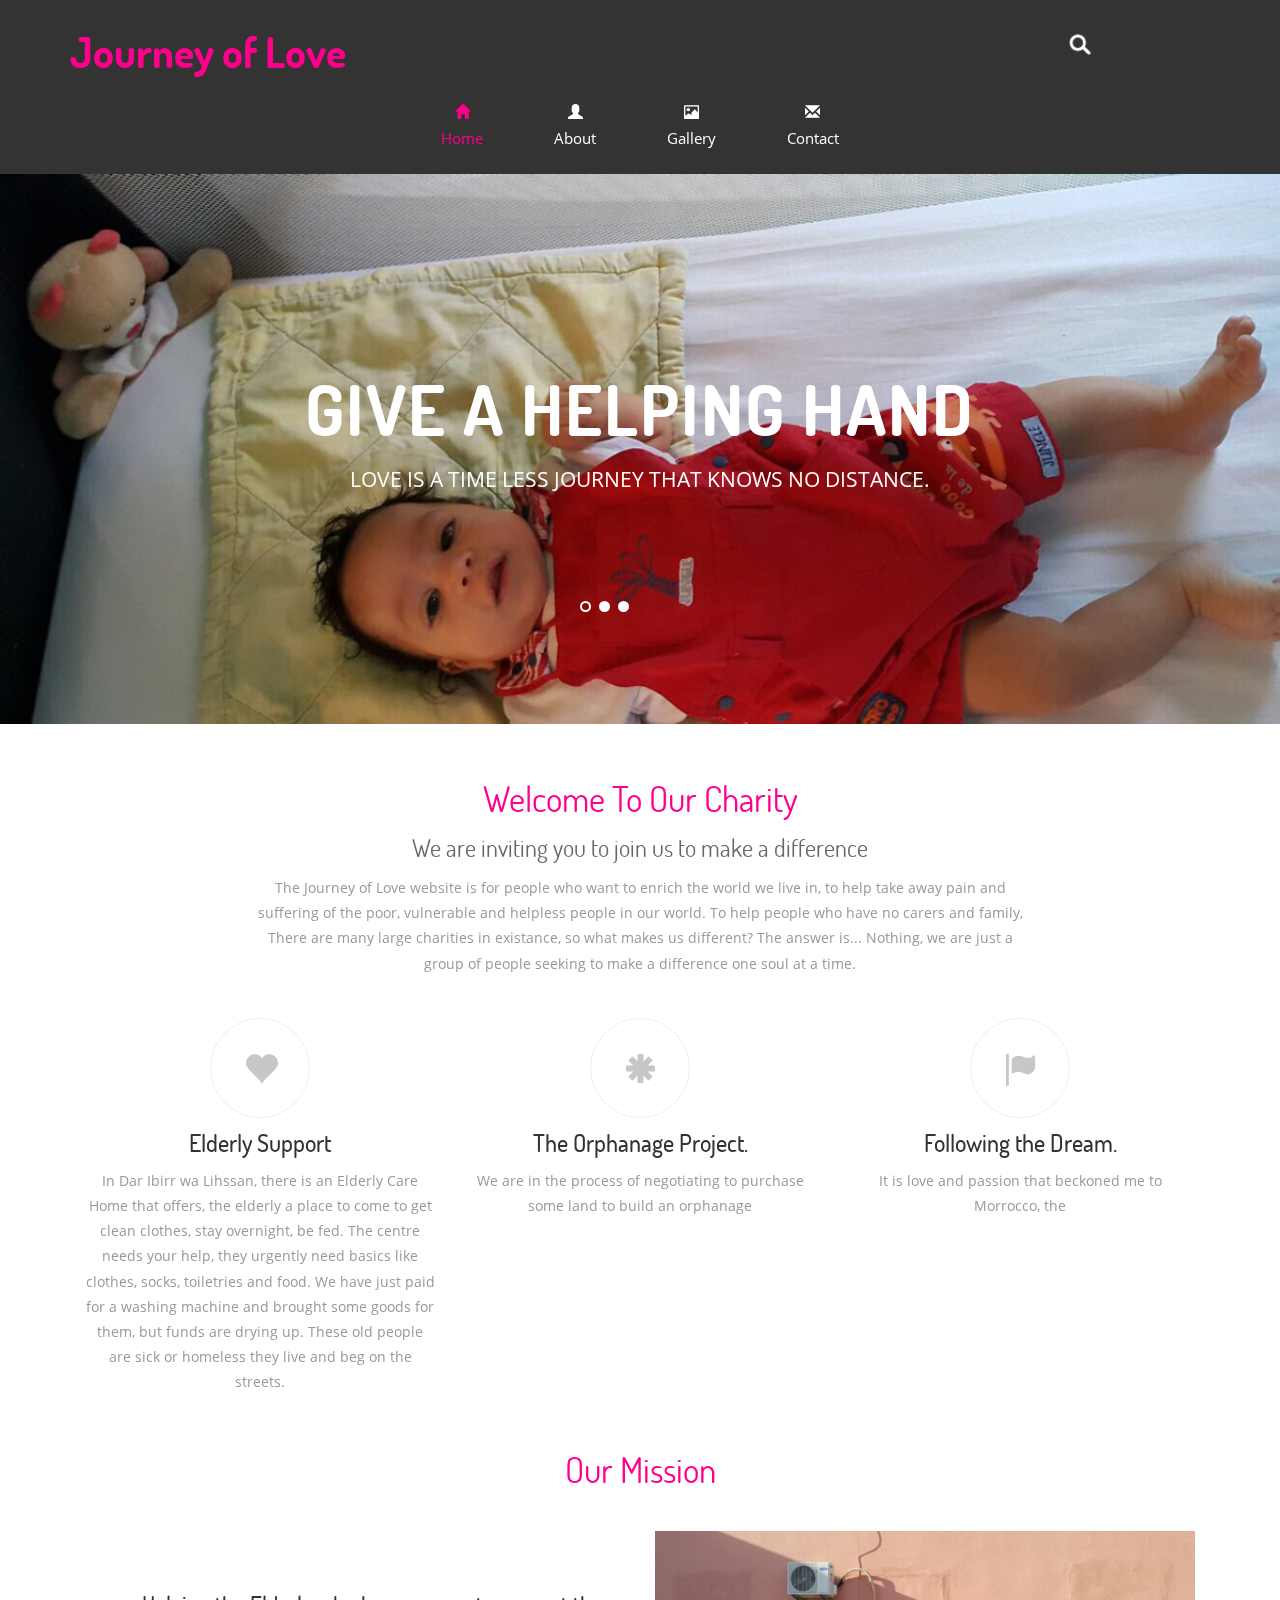
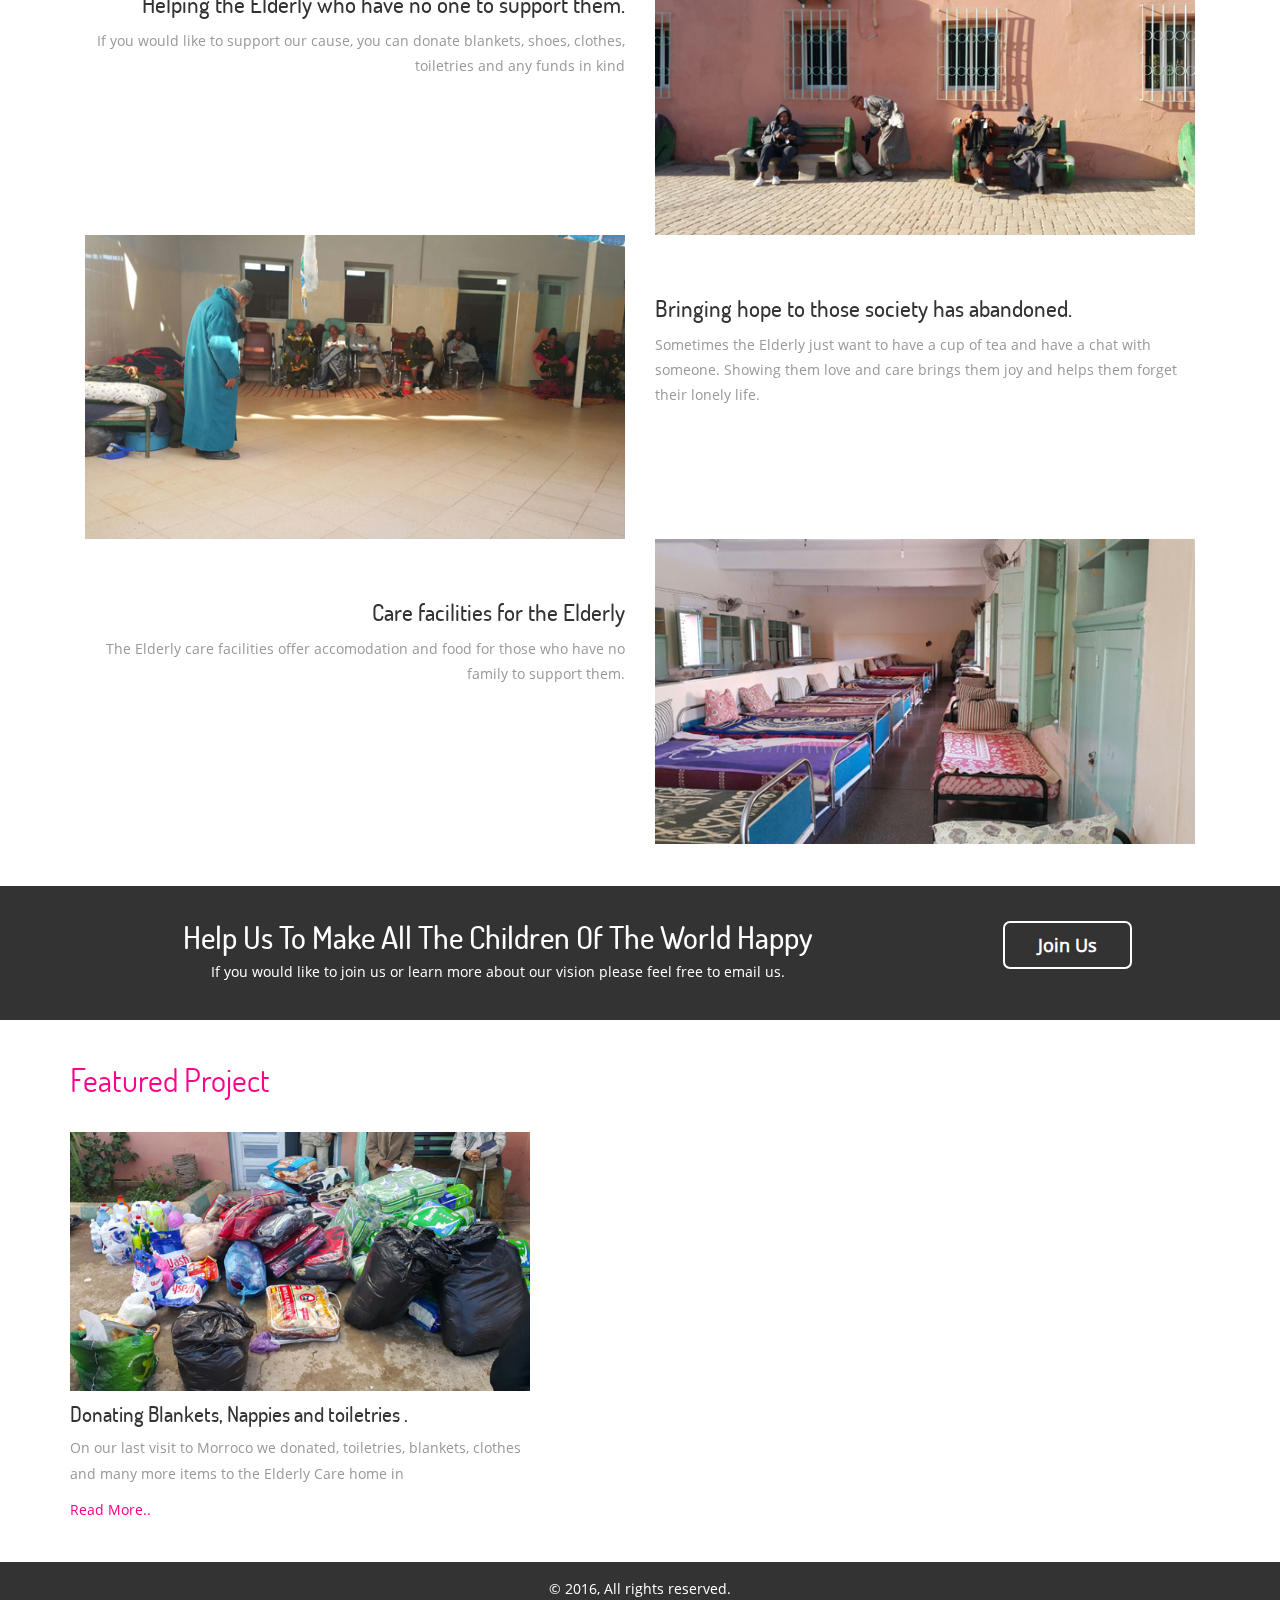
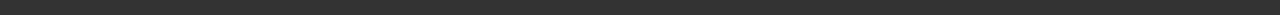
<file: index.html>
<!--
Author: W3layouts
Author URL: http://w3layouts.com
License: Creative Commons Attribution 3.0 Unported
License URL: http://creativecommons.org/licenses/by/3.0/
-->
<!DOCTYPE html>
<html>
<head>
<title>Charity a charity Category Flat Bootstrap Responsive Web Template | Home :: w3layouts</title>
<link href="css/bootstrap.css" rel='stylesheet' type='text/css' />
<!-- jQuery (Bootstrap's JavaScript plugins) -->
<script src="js/jquery.min.js"></script>
<!-- Custom Theme files -->
<link href="css/style.css" rel="stylesheet" type="text/css" media="all" />
<!-- Custom Theme files -->
<meta name="viewport" content="width=device-width, initial-scale=1">
<meta http-equiv="Content-Type" content="text/html; charset=utf-8" />
<meta name="keywords" content="Charity Responsive web template, Bootstrap Web Templates, Flat Web Templates, Android Compatible web template, 
Smartphone Compatible web template, free webdesigns for Nokia, Samsung, LG, SonyErricsson, Motorola web design" />
<script type="application/x-javascript"> addEventListener("load", function() { setTimeout(hideURLbar, 0); }, false); function hideURLbar(){ window.scrollTo(0,1); } </script>
</head>
<body>
<!---->
<div class="header">
	 <div class="container">
		 <div class="header-top">
			 <div class="logo">
				 <a href="index.html"><h1>Journey of Love </h1></a>
			 </div>
			 <div class="hdr-address">
				 <div class="address1">
					<!-- <h5>Morrocco Marakech</h5>
					 <p>Marakech</p>-->
				 </div>
				<!-- <div class="call">
					 <h5>+44000000000</h5>
					 <p>Call me</p>
				 </div>-->
				 <div class="clearfix"></div>
			 </div>
			 <div class="search">
				 <div class="search-box">
					 <div id="sb-search" class="sb-search">
						  <form>
							<input class="sb-search-input" placeholder="search term..." type="search" name="search" id="search">
							<input class="sb-search-submit" type="submit" value="">
							<span class="sb-icon-search"> </span>
						 </form>
					 </div>
				 </div>
			 </div>
			 <div class="clearfix"> </div>
			 <!-- search-scripts -->
			<script src="js/classie.js"></script>
			<script src="js/uisearch.js"></script>
				<script>
					new UISearch( document.getElementById( 'sb-search' ) );
				</script>
			<!-- //search-scripts -->
		 </div>
		 <div class="top-menu">
			 <span class="menu">MENU</span>
			 <ul>
			 <li class="active"><a href="index.html"><span class="glyphicon glyphicon-home" aria-hidden="true"></span>Home</a></li>
			 <li><a href="about.html"><span class="glyphicon glyphicon-user" aria-hidden="true"></span>About</a></li>
			<!-- <li><a href="shortcodes.html"><span class="glyphicon glyphicon-calendar" aria-hidden="true"></span>Shortcodes</a></li>-->
			 <li><a href="gallery.html"><span class="glyphicon glyphicon-picture" aria-hidden="true"></span>Gallery</a></li>
			 <li><a href="contact.html"><span class="glyphicon glyphicon-envelope" aria-hidden="true"></span>Contact</a></li>
			 </ul>
		 </div>
		 <!-- script-for-menu -->
		 <script>					
					$("span.menu").click(function(){
						$(".top-menu ul").slideToggle("slow" , function(){
						});
					});
		 </script>
		 <!-- script-for-menu -->	
		 <div class="clearfix"></div>
	 </div>
</div>
<!---->
<div class="banner">
	 <div class="container">			
			<script src="js/responsiveslides.min.js"></script>
			  <script>
					$(function () {
					  $("#slider").responsiveSlides({
						auto: true,
						nav: false,
						speed: 500,
						namespace: "callbacks",
						pager: true,
					  });
					});
			 </script>
			 <div class="slider">
				 <div class="callbacks_container">
				     <ul class="rslides" id="slider">
						 <li>	          
							  <h2>Give a Helping Hand</h2>
							 <h3>Love is a time less Journey that knows no distance.</h3>
						 </li>
						 <li>	          
							 <h2>Help a Child Without Family</h2>
							 <h3>Showing a child love impacts them forever</h3>
						 </li>
						 <li>	          
							 <h2>Don't Leave Orphans Alone</h2>		
							 <h3>Everyone needs to be loved especially children</h3>
						 </li>
					  </ul>
				 </div>
			 </div>
			  <!----->		  

	 </div>
</div>
<!---->
<div class="welcome">
	 <div class="container">
		 <div class="welcome-top">
			 <h3>Welcome To Our Charity</h3>
			 <h4>We are inviting you to join us to make a difference</h4>
			 <p>The Journey of Love website is for people who want to enrich the world we live in, to help take away pain and suffering of the poor, vulnerable and helpless people in our world. To help people who have no carers and family,  There are many large charities in existance, so what makes us different? The answer is... Nothing, we are just a group of people seeking to make a difference one soul at a time.</p>
		 </div>
		  <div class="charitys">
			  <div class="col-md-4 chrt_grid" style="visibility: visible; -webkit-animation-delay: 0.4s;">
				   <div class="chrty">
						<figure class="icon">
							 <span class="glyphicon-icon glyphicon-heart" aria-hidden="true"></span>
						</figure>
						<h3>Elderly Support</h3>
						<p> In Dar Ibirr wa Lihssan, there is an Elderly Care Home that offers, the elderly a place to come to get clean clothes, stay overnight, be fed. The centre needs your help, they urgently need basics like clothes, socks, toiletries and food. We have just paid for a washing machine and brought some goods for them, but funds are drying up. These old people are sick or homeless they live and beg on the streets. </p>
				  </div>
			  </div>
			  <div class="col-md-4 chrt_grid" style="visibility: visible; -webkit-animation-delay: 0.4s;">
				   <div class="chrty">
						<figure class="icon">
							<span class="glyphicon-icon glyphicon-asterisk" aria-hidden="true"></span>
						</figure>						
						<h3>The Orphanage Project. </h3>
						<p>We are in the process of negotiating to purchase some land to build an orphanage</p>
				  </div>
			  </div>
			  <div class="col-md-4 chrt_grid" style="visibility: visible; -webkit-animation-delay: 0.4s;">
				   <div class="chrty">
						 <figure class="icon">
							<span class="glyphicon-icon glyphicon-flag" aria-hidden="true"></span>
						</figure>						
						<h3>Following the Dream.</h3>
						<p>It is love and passion that beckoned me to Morrocco, the </p>
				  </div>
			  </div>
			  <div class="clearfix"></div>
		 </div>		 
	 </div>
</div>
<!---->
<div class="mission">
	 <div class="container">
		 <h3>Our Mission</h3>
		 <div class="mission-sec">
			 <div class="blog-grids">
				 <div class="col-md-6 blog1 text_grid">
					 <h4><a href="about.html">Helping the Elderly who have no one to support them.</a></h4>
					 <p>If you would like to support our cause, you can donate blankets, shoes, clothes, toiletries and any funds in kind </p>
				 </div>
				 <div class="col-md-6 blog-pic">
					  <img src="images/m2.jpg" class="img-responsive" alt="">
				 </div>
				 <div class="clearfix"></div>
			 </div>	
			 <div class="blog-grids">
				 <div class="col-md-6 blog-pic">
					  <img src="images/m1.jpg" class="img-responsive" alt="">
				 </div>
				 <div class="col-md-6 blog1">
					 <h4><a href="about.html">Bringing hope to those society has abandoned.</a></h4>
					 <p>Sometimes the Elderly just want to have a cup of tea and have a chat with someone. Showing them love and care brings them joy and helps them forget their lonely life.</p>
				 </div>			 
				 <div class="clearfix"></div>
			 </div>
			 <div class="blog-grids">
				 <div class="col-md-6 blog1 text_grid">
					 <h4><a href="about.html">Care facilities for the Elderly</a></h4>
					 <p>The Elderly care facilities offer accomodation and food for those who have no family to support them.</p>
				 </div>
				 <div class="col-md-6 blog-pic">
					  <img src="images/m3.jpg" class="img-responsive" alt="">
				 </div>
				 <div class="clearfix"></div>
			 </div>
		 </div>
	 </div>
</div>
<!---->
<div class="join">
	 <div class="container">
		<div class="col-md-9 join-info">
		      <h3>Help Us To Make All The Children Of The World Happy</h3>
			  <p>If you would like to join us or learn more about our vision please feel free to email us.</p>
		 </div>
		 <div class="col-md-3 join-link">
				<a href="#">Join Us</a>
		 </div>
		  <div class="clearfix"></div>
	 </div>
</div>
<!---->
<div class="bottom-grids">
	 <div class="container">
		 <div class="col-md-5 bottom-left-grid">
			 <h3>Featured Project</h3>
			 <div class="project">				 
				 <img src="images/pic.jpg" class="img-responsive" alt=""/>
				 <h4>Donating Blankets, Nappies and toiletries .</h4>
				 <p>On our last visit to Morroco we donated, toiletries, blankets, clothes and many more items to the Elderly Care  home in  </p>
				 <a href="about.html">Read More..</a>
			 </div>
			<!-- <div class="links">
				 <h3>Popular Links</h3>
				 <ul>
					 <li><a href="#"><span class="glyphicon2 glyphicon-menu-right" aria-hidden="true"></span>New Projects</a></li>
					 <li><a href="#"><span class="glyphicon2 glyphicon-menu-right" aria-hidden="true"></span>Publications</a></li>
					 <li><a href="#"><span class="glyphicon2 glyphicon-menu-right" aria-hidden="true"></span>International Charity Events</a></li>
					 <li><a href="#"><span class="glyphicon2 glyphicon-menu-right" aria-hidden="true"></span>Our Partners</a></li>
					 <li><a href="#"><span class="glyphicon2 glyphicon-menu-right" aria-hidden="true"></span>Founders</a></li>
				 </ul>
			 </div>
		</div>
		 <div class="col-md-7 bottom-right-grid">
			  <h3>News</h3>
			  <div class="event-grids">
					<div class="col-md-5 event-pic">
						 <img src="images/e1.jpg" class="img-responsive" alt=""/> 
					</div>
					<div class="col-md-7 event-pic-info">
						 <h4><a href="about.html">Donec cursus felis a enim egestas</a></h4>
						 <span>19th June | 10:00 - 12:00</span>
						 <p>Etiam ex lorem cursus vitae placerat suscipit dapibus tortor sed nec augue vitae placerat suscipit dapibus tortor sed nec augue enim.</p>
					</div>
					<div class="clearfix"></div>
			  </div>
			  <div class="event-grids">
					<div class="col-md-5 event-pic">
						 <img src="images/e2.jpg" class="img-responsive" alt=""/> 
					</div>
					<div class="col-md-7 event-pic-info">
						 <h4><a href="about.html">Donec cursus felis a enim egestas</a></h4>
						 <span>19th June | 10:00 - 12:00</span>
						 <p>Etiam ex lorem cursus vitae placerat suscipit dapibus tortor sed nec augue vitae placerat suscipit dapibus tortor sed nec augue enim.</p>
					</div>
					<div class="clearfix"></div>
			  </div>
			  <div class="news-ltr">
				 <h4>Newsletter</h4>
				 <p>Aenean sagittis est eget elit pulvinar cursus. Lorem ipsum dolor sit amet, consectetur adipiscing elit. Phasellus non purus at risus consequat finibus.</p>
				 <form>					 
					  <input type="text" class="text" value="Enter Email" onfocus="this.value = '';" onblur="if (this.value == '') {this.value = 'Enter Email';}">
					 <input type="submit" value="Subscribe">
					 <div class="clearfix"></div>
			  	 </form>
			 </div>
			  <div class="social">
				 <div class="social-grid">
					 <h4>Find Us On Social Network:</h4>
					 <p>Vestibulum metus bibendum tempus.</p>
				 </div>
				 <div class="icons">
					 <a href="#"><i class="facebook"></i></a>
					<a href="#"><i class="twitter"></i></a>
					<!--<a href="#"><i class="dribble"></i></a>-->
					<!--<a href="#"><i class="google"></i></a>-->
					<!--<a href="#"><i class="youtube"></i></a>	-->

				 </div>
				 <div class="clearfix"></div>
			  </div>
		 </div>
		 <div class="clearfix"></div>
	 </div>
</div>
<!---->
<div class="copywrite">
	<div class="container">
		<p> © 2016, All rights reserved.</p>
	</div>
</div>
<!---->
</body>
</html>
</file>
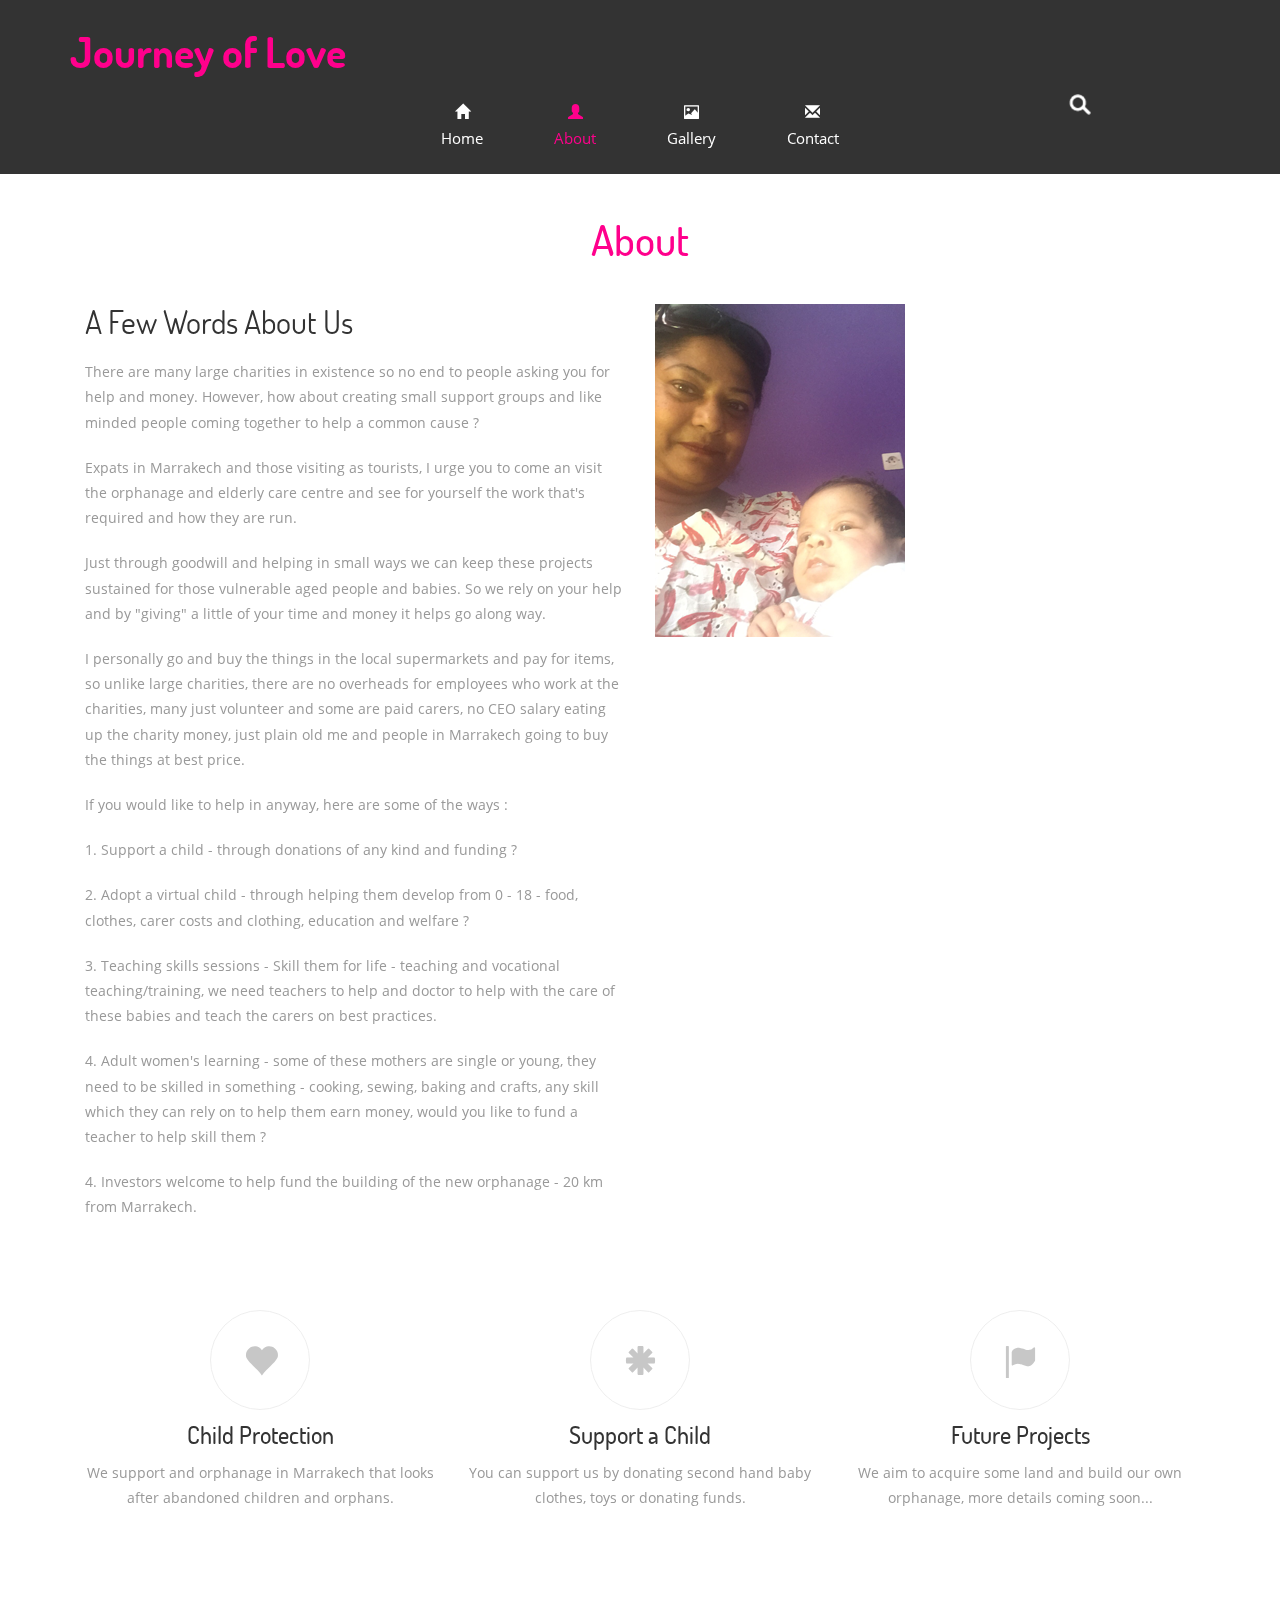
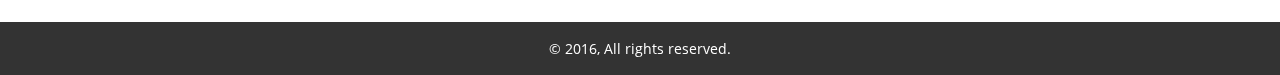
<file: about.html>
<!--
Author: W3layouts
Author URL: http://w3layouts.com
License: Creative Commons Attribution 3.0 Unported
License URL: http://creativecommons.org/licenses/by/3.0/
-->
<!DOCTYPE html>
<html>
<head>
<title>Charity a charity Category Flat Bootstrap Responsive Web Template | About :: w3layouts</title>
<link href="css/bootstrap.css" rel='stylesheet' type='text/css' />
<!-- jQuery (Bootstrap's JavaScript plugins) -->
<script src="js/jquery.min.js"></script>
<!-- Custom Theme files -->
<link href="css/style.css" rel="stylesheet" type="text/css" media="all" />
<!-- Custom Theme files -->
<meta name="viewport" content="width=device-width, initial-scale=1">
<meta http-equiv="Content-Type" content="text/html; charset=utf-8" />
<meta name="keywords" content="Charity Responsive web template, Bootstrap Web Templates, Flat Web Templates, Android Compatible web template, 
Smartphone Compatible web template, free webdesigns for Nokia, Samsung, LG, SonyErricsson, Motorola web design" />
<script type="application/x-javascript"> addEventListener("load", function() { setTimeout(hideURLbar, 0); }, false); function hideURLbar(){ window.scrollTo(0,1); } </script>

</head>
<body>
<!---->
<div class="header">
	 <div class="container">
		 <div class="header-top">
			 <div class="logo">
				 <a href="index.html"><h1>Journey of Love </h1></a>
			 </div>
			<!-- <div class="hdr-address">
				 <div class="address1">
					 <h5> 9560 St, Eiusmod Tempor inc</h5>
					 <p>Los Angeles County, California</p>
				 </div>
				<div class="call">
					 <h5>+2 800 544 6035</h5>
					 <p>Call me</p>
				 </div>-->
				 <div class="clearfix"></div>
			 </div>
			 <div class="search">
				 <div class="search-box">
					 <div id="sb-search" class="sb-search">
						  <form>
							<input class="sb-search-input" placeholder="search term..." type="search" name="search" id="search">
							<input class="sb-search-submit" type="submit" value="">
							<span class="sb-icon-search"> </span>
						 </form>
					 </div>
				 </div>
			 </div>
			 <div class="clearfix"> </div>
			 <!-- search-scripts -->
			<script src="js/classie.js"></script>
			<script src="js/uisearch.js"></script>
				<script>
					new UISearch( document.getElementById( 'sb-search' ) );
				</script>
			<!-- //search-scripts -->
		 </div>
		 <div class="top-menu">
			 <span class="menu">MENU</span>
			 <ul>
			 <li><a href="index.html"><span class="glyphicon glyphicon-home" aria-hidden="true"></span>Home</a></li>
			 <li class="active"><a href="about.html"><span class="glyphicon glyphicon-user" aria-hidden="true"></span>About</a></li>
			<!-- <li><a href="shortcodes.html"><span class="glyphicon glyphicon-calendar" aria-hidden="true"></span>Shortcodes</a></li>-->
			 <li><a href="gallery.html"><span class="glyphicon glyphicon-picture" aria-hidden="true"></span>Gallery</a></li>
			 <li><a href="contact.html"><span class="glyphicon glyphicon-envelope" aria-hidden="true"></span>Contact</a></li>
			 </ul>
		 </div>
		 <!-- script-for-menu -->
		 <script>					
					$("span.menu").click(function(){
						$(".top-menu ul").slideToggle("slow" , function(){
						});
					});
		 </script>
		 <!-- script-for-menu -->
		 <div class="clearfix"></div>
	 </div>
</div>
<!---->
<div class="about">
	 <div class="container">
		 <h2>About</h2>
		 <div class="about-grids">
			 <div class="col-md-6 about-info">
				 <h3>A Few Words About Us</h3><br>
				 <p>There are many large charities in existence so no end to people asking you for help and money. However, how about creating small support groups and like minded people coming together to help a common cause ?</p><br>

<p>Expats in Marrakech and those visiting as tourists, I urge you to come an visit the orphanage and elderly care centre and see for yourself the work that's required and how they are run.</p><br>

<p>Just through goodwill and helping in small ways we can keep these projects sustained for those vulnerable aged people and babies. So we rely on your help and by "giving" a little of your time and money it helps go along way.</p><br>

<p>I personally go and buy the things in the local supermarkets and pay for items, so unlike large charities, there are no overheads for employees who work at the charities, many just volunteer and some are paid carers, no CEO salary eating up the charity money, just plain old me and people in Marrakech going to buy the things at best price.</p><br>

<p>If you would like to help in anyway, here are some of the ways :</p><br>

<p>1. Support a child - through donations of any kind and funding ?</p><br>

<p>2. Adopt a virtual child - through helping them develop from 0 - 18 -  food, clothes, carer costs and clothing, education and welfare ?</p><br>

<p>3. Teaching skills sessions  - Skill them for life - teaching and vocational teaching/training, we need teachers to help and doctor to help with the care of these babies and teach the carers on best practices. </p><br>

<p>4. Adult women's learning - some of these mothers are single or young, they need to be skilled in something - cooking, sewing, baking and crafts, any skill which they can rely on to help them earn money, would you like to fund a teacher to help skill them ?</p><br>

<p>4. Investors welcome to help fund the building of the new orphanage - 20 km from Marrakech.

</p><br>
			 </div>
			 <div class="col-md-6 abt-pic">
				 <img src="images/g3.jpg" class="img-responsive" alt=""/>
			 </div>
			 <div class="clearfix"></div>			 
		 </div>
		 <div class="charitys abt-chrits">
			  <div class="col-md-4 chrt_grid" style="visibility: visible; -webkit-animation-delay: 0.4s;">
				   <div class="chrty">
						<figure class="icon">
							 <span class="glyphicon-icon glyphicon-heart" aria-hidden="true"></span>
						</figure>
						<h3>Child Protection</h3>
						<p>We support and orphanage in Marrakech that looks after abandoned children and orphans.</p>
				  </div>
			  </div>
			  <div class="col-md-4 chrt_grid" style="visibility: visible; -webkit-animation-delay: 0.4s;">
				   <div class="chrty">
						<figure class="icon">
							<span class="glyphicon-icon glyphicon-asterisk" aria-hidden="true"></span>
						</figure>						
						<h3>Support a Child </h3>
						<p>You can support us by donating second hand baby clothes, toys or donating funds.</p>
				  </div>
			  </div>
			  <div class="col-md-4 chrt_grid" style="visibility: visible; -webkit-animation-delay: 0.4s;">
				   <div class="chrty">
						 <figure class="icon">
							<span class="glyphicon-icon glyphicon-flag" aria-hidden="true"></span>
						</figure>						
						<h3>Future Projects</h3>
						<p>We aim to acquire some land and build our own orphanage, more details coming soon...</p>
				  </div>
			  </div>
			  <div class="clearfix"></div>
		 </div>
		<!-- <div class="testimonals">
				<h3>Testimonials</h3>
				<div class="testimonal-grids">
					 <div class="col-md-4 testimonal-grid">
						 <div class="testi-info">
						 <p>""..Mauris congue, dolor at vehicula scelerisque, enim odio vehicula turpis, vitae luctus dolor nisi eget est. Aliquam maximus felis eget varius mattis. Quisque tristique nibh imperdiet dignissim molestie. Nam orci ipsum, porttitor at risus non, egestas suscipit erat..""</p>
						 <h4>Mark Johnson</h4>
						 <a href="mailto:example@gmail.com">http://www.example.com</a>
						 </div>
					 </div>
					 <div class="col-md-4 testimonal-grid">
						 <div class="testi-info">
						 <p>""..Mauris congue, dolor at vehicula scelerisque, enim odio vehicula turpis, vitae luctus dolor nisi eget est. Aliquam maximus felis eget varius mattis. Quisque tristique nibh imperdiet dignissim molestie. Nam orci ipsum, porttitor at risus non, egestas suscipit erat..""</p>
						 <h4>Wiiams Deo</h4>
						 <a href="mailto:example@gmail.com">http://www.example.com</a>
						 </div>
					 </div>
					 <div class="col-md-4 testimonal-grid">
						 <div class="testi-info">
						 <p>""..Mauris congue, dolor at vehicula scelerisque, enim odio vehicula turpis, vitae luctus dolor nisi eget est. Aliquam maximus felis eget varius mattis. Quisque tristique nibh imperdiet dignissim molestie. Nam orci ipsum, porttitor at risus non, egestas suscipit erat..""</p>
						 <h4>Mark Johnson</h4>
						 <a href="mailto:example@gmail.com">http://www.example.com</a>
						 </div>
					 </div>
					 <div class="clearfix"></div>
				</div>
		 </div>
		 <div class="team">
			  <h3>Our Team</h3>	
			 <div class="team-sec">
				  <div class="grid_4">
					<div class="team-grid">
							   <img src="images/t1.jpg" alt="">
							   <h4>Phasellus scipitilifen lus.</h4>
							  <p>Kuspendisse laoreet augue iderti wer  interdum merti oremolo odio. </p>
						  </div>
				  </div>
				  <div class="grid_4">
					 <div class="team-grid">
							   <img src="images/t2.jpg" alt="">
							   <h4>Phasellus scipitilifen lus.</h4>
							  <p>Kuspendisse laoreet augue iderti wer  interdum merti oremolo odio. </p>
						  </div>
				  </div>
				  <div class="grid_4 span66">
					<div class="team-grid">
							   <img src="images/t3.jpg" alt="">
							   <h4>Phasellus scipitilifen lus.</h4>
							  <p>Kuspendisse laoreet augue iderti wer  interdum merti oremolo odio. </p>
						  </div>
				  </div>      
				  <div class="grid_4">				 
						  <div class="team-grid">
							   <img src="images/t4.jpg" alt="">
							   <h4>Phasellus scipitilifen lus.</h4>
							  <p>Kuspendisse laoreet augue iderti wer  interdum merti oremolo odio. </p>
						  </div>					  
				 </div>--->
				 <div class="clearfix"></div> 
			 </div>
	     </div>
	 </div>
</div>
<!---->
<div class="copywrite">
	<div class="container">
		<p> © 2016, All rights reserved.</p>
	</div>
</div>
<!---->
</body>
</html>
</file>
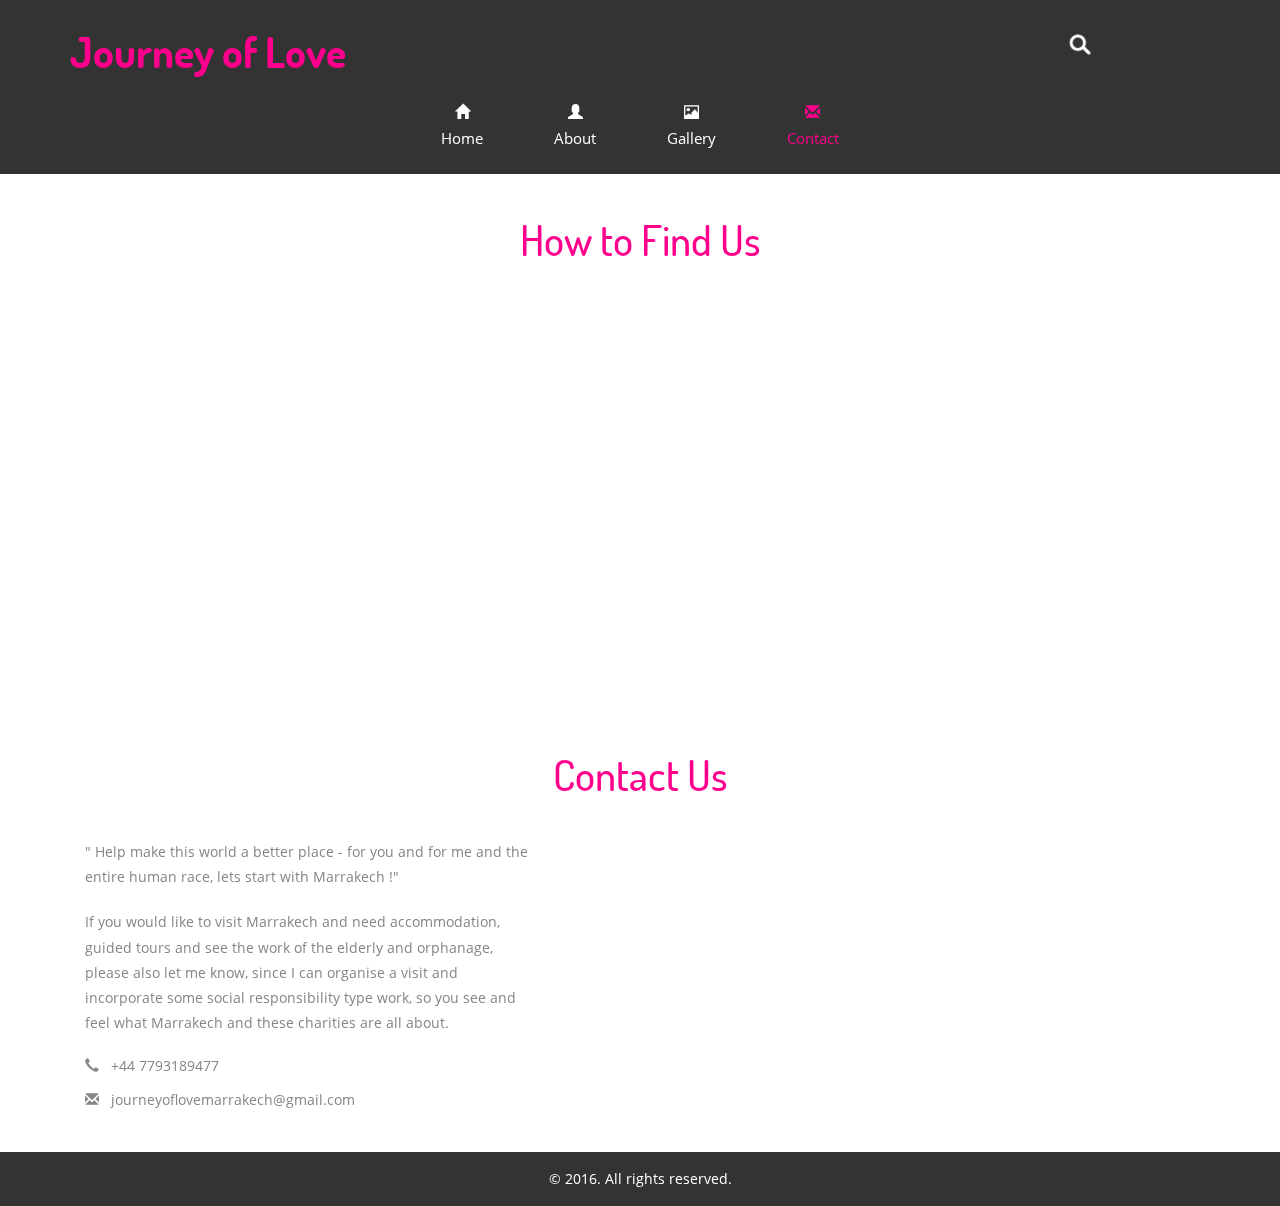
<file: contact.html>
<!--
Author: W3layouts
Author URL: http://w3layouts.com
License: Creative Commons Attribution 3.0 Unported
License URL: http://creativecommons.org/licenses/by/3.0/
-->
<!DOCTYPE html>
<html>
<head>
<title>Charity a charity Category Flat Bootstrap Responsive Web Template | Contact :: w3layouts</title>
<link href="css/bootstrap.css" rel='stylesheet' type='text/css' />
<!-- jQuery (Bootstrap's JavaScript plugins) -->
<script src="js/jquery.min.js"></script>
<!-- Custom Theme files -->
<link href="css/style.css" rel="stylesheet" type="text/css" media="all" />
<!-- Custom Theme files -->
<meta name="viewport" content="width=device-width, initial-scale=1">
<meta http-equiv="Content-Type" content="text/html; charset=utf-8" />
<meta name="keywords" content="Charity Responsive web template, Bootstrap Web Templates, Flat Web Templates, Android Compatible web template, 
Smartphone Compatible web template, free webdesigns for Nokia, Samsung, LG, SonyErricsson, Motorola web design" />
<script type="application/x-javascript"> addEventListener("load", function() { setTimeout(hideURLbar, 0); }, false); function hideURLbar(){ window.scrollTo(0,1); } </script>

</head>
<body>
<!---->
<div class="header">
	 <div class="container">
		 <div class="header-top">
			 <div class="logo">
				 <a href="index.html"><h1>Journey of Love</h1></a>
			 </div>
			 <div class="hdr-address">
				 <!--<div class="address1">
					 <h5> 9560 St, Eiusmod Tempor inc</h5>
					 <p>Los Angeles County, California</p>
				 </div>
				 <div class="call">
					 <h5>+2 800 544 6035</h5>
					 <p>Call me</p>
				 </div>-->
				 <div class="clearfix"></div>
			 </div>
			 <div class="search">
				 <div class="search-box">
					 <div id="sb-search" class="sb-search">
						  <form>
							<input class="sb-search-input" placeholder="search term..." type="search" name="search" id="search">
							<input class="sb-search-submit" type="submit" value="">
							<span class="sb-icon-search"> </span>
						 </form>
					 </div>
				 </div>
			 </div>
			 <div class="clearfix"> </div>
			 <!-- search-scripts -->
			<script src="js/classie.js"></script>
			<script src="js/uisearch.js"></script>
				<script>
					new UISearch( document.getElementById( 'sb-search' ) );
				</script>
			<!-- //search-scripts -->
		 </div>
		 <div class="top-menu">
			 <span class="menu">MENU</span>
			 <ul>
			 <li><a href="index.html"><span class="glyphicon glyphicon-home" aria-hidden="true"></span>Home</a></li>
			 <li><a href="about.html"><span class="glyphicon glyphicon-user" aria-hidden="true"></span>About</a></li>
			<!-- <li><a href="shortcodes.html"><span class="glyphicon glyphicon-calendar" aria-hidden="true"></span>Shortcodes</a></li>-->
			 <li><a href="gallery.html"><span class="glyphicon glyphicon-picture" aria-hidden="true"></span>Gallery</a></li>
			 <li class="active"><a href="contact.html"><span class="glyphicon glyphicon-envelope" aria-hidden="true"></span>Contact</a></li>
			 </ul>
		 </div>
		 <!-- script-for-menu -->
		 <script>					
					$("span.menu").click(function(){
						$(".top-menu ul").slideToggle("slow" , function(){
						});
					});
		 </script>
		 <!-- script-for-menu -->
		 <div class="clearfix"></div>
	 </div>
</div>
<!---->
<div class="contact">
		<div class="container">		
			<h3 class="hdng">How to Find Us</h3>
			<div class="map">
					<iframe src="https://www.google.com/maps/embed?pb=!1m16!1m12!1m3!1d144416.88152155047!2d-8.060304677183904!3d31.644530062845867!2m3!1f0!2f0!3f0!3m2!1i1024!2i768!4f13.1!2m1!1smorocco+marrakech+iframe!5e0!3m2!1sen!2suk!4v1456961304495" width="600" height="450" frameborder="0" style="border:0" allowfullscreen></iframe>

			</div>
		</div>
		<div class="contact-form">
			<div class="container">		
				<h3 class="hdng">Contact Us</h3>
				<div class="contact-grids-info">
					<!--<div class="col-md-7 contact-right">				
						<form>
							<input type="text" value="Name" onfocus="this.value = '';" onblur="if (this.value == '') {this.value = 'Name';}" required="">
							<input type="text" value="Email" onfocus="this.value = '';" onblur="if (this.value == '') {this.value = 'Email';}" required="">
							<input type="text" value="Telephone" onfocus="this.value = '';" onblur="if (this.value == '') {this.value = 'Telephone';}" required="">
							<textarea onfocus="this.value = '';" onblur="if (this.value == '') {this.value = 'Message...';}" required="">Message...</textarea>
							<input type="submit" value="Submit" >
						</form>-->
					</div>
					<div class="col-md-5 contact-left">
						<p>" Help make this world a better place - for you and for me and the entire human race, lets start with Marrakech !"
						</p><br>
							<p>
								If you would like to visit Marrakech and need accommodation, guided tours and see the work of the elderly and orphanage, please also let me know, since I can organise a visit and incorporate some social responsibility type work, so you see and feel what Marrakech and these charities are all about.

							</p>
						<ul>
							<!--<li><span class="glyphicon3 glyphicon-map-marker" aria-hidden="true"></span>
								756 globel Place, Australia.-->
							</li>					
							<li><span class="glyphicon3 glyphicon-earphone" aria-hidden="true"></span>
								+44 7793189477
							</li>
							<li><span class="glyphicon3 glyphicon-envelope" aria-hidden="true"></span>
								<a href="mailto:example@mail.com">journeyoflovemarrakech@gmail.com</a>
							</li>
						</ul>
					</div>						
					<div class="clearfix"> </div>
				</div>
			</div>
		</div>			
</div>
<!---->
<div class="copywrite">
	<div class="container">
		<p> © 2016. All rights reserved.</p>
	</div>
</div>
<!---->
</body>
</html>
</file>
<file: css/style.css>
/*--
	Author: W3layouts
	Author URL: http://w3layouts.com
	License: Creative Commons Attribution 3.0 Unported
	License URL: http://creativecommons.org/licenses/by/3.0/
--*/
body{
	margin:0;
	padding:0;
	font-family: 'OpenSans-Regular';
 }
body a{
	transition:0.5s all;
	-webkit-transition:0.5s all;
	-moz-transition:0.5s all;
	-o-transition:0.5s all;
	-ms-transition:0.5s all;
}
h1,h2,h3,h4,h5,h6{
	margin:0;			   
}
h1.b1,h2.b2,h3.b3 {
  margin-bottom:25px;
  display: block;
}
.row{
	margin:0;
}
.breadcrumb{
	margin:1em 0;
}		
p{
	margin:0;
}
ul{
margin:0;
padding:0;
}
@font-face {
   font-family: 'OpenSans-Regular';
   src: url(../fonts/OpenSans-Regular.ttf)format('truetype');
}
@font-face {
   font-family: 'OpenSans-Light';
   src: url(../fonts/OpenSans-Light.ttf)format('truetype');}

@font-face {
   font-family: 'Dosis-Regular';
   src: url(../fonts/Dosis-Regular.ttf)format('truetype');
}
@font-face {
   font-family: 'Dosis-Bold';
   src: url(../fonts/Dosis-Bold.ttf)format('truetype');
}
@font-face {
   font-family: 'Dosis-Medium';
   src: url(../fonts/Dosis-Medium.ttf)format('truetype');
}
/*----*/
.header{
	background:#333;
	padding:2em 0 1em;
}
.header-top{
	margin-bottom:1em;
}
.logo{
	float:left;
	width:30%;
}
.hdr-address{
	float:left;
	width:50%;
}
.logo a h1{
	color:#FF008C;
	 font-family: 'Dosis-Bold';
font-size:3em;	
	display:inline-block;
	text-decoration:none;
}
.logo a h1 span{
	color:#8D8D8D;
	font-size:16px;
	display:block;
	font-family: 'Dosis-Regular';
}
.address1 p{
	color:#fff;
	font-size:0.9em;
	font-family: 'OpenSans-Light';
}
.address1 h5{
	font-weight:600;
	margin-bottom:5px;
	font-size:1em;
	color:#fff;
}
.address1{
	margin-right:3%;
	width:72%;
	float:left;
}
.call{
	float:left;
	width:25%;
}
.call h5{
	font-weight:600;
	margin-bottom:5px;
	font-size:1em;
	color:#fff;
}
.call p{
	color:#FF008C;
	font-size:0.9em;
	font-family: 'OpenSans-Light';
}
/*--start-search--*/
.search {
    float:left;
}
.sb-search {
	position: absolute;
	right: 14%;
	width: 0%;
	min-width: 41px;
	margin: 0;
	height:40px;
	float: right;
	overflow: hidden;
	-webkit-transition: width 0.3s;
	-moz-transition: width 0.3s;
	transition: width 0.3s;
	-webkit-backface-visibility: hidden;
	background: none;
}
.sb-search-input {
    position: absolute;
    top: 0px;
    left: 30px;
    border: none;
    outline: none;
    height:35px;
	width:80%;
    margin: 0;
    z-index: 10;
    font-size: 1em;
    color: #808080;
    padding: 0 0.7em;
    border-bottom: 1px solid #333;
}
.sb-search-input::-webkit-input-placeholder {
	color:#000;
}
.sb-search-input:-moz-placeholder {
	color: #000;
}
.sb-search-input::-moz-placeholder {
	color: #efb480;
}
.sb-search-input:-ms-input-placeholder {
	color: #ffffff;
}
.sb-icon-search,.sb-search-submit  {
	width: 41px;
    height: 34px;
    display: block;
    position: absolute;
    right: 0;
    top: 0px;
    padding: 0;
    margin: 0;
    line-height: 85px;
    text-align: center;
	cursor: pointer;
}
.sb-search-submit {
	background:#333 url('../images/search.png') no-repeat center 6px;
	-ms-filter: "progid:DXImageTransform.Microsoft.Alpha(Opacity=0)"; /* IE 8 */
    filter: alpha(opacity=0); /* IE 5-7 */
    color: transparent;
	border: none;
	outline: none;
	z-index: -1;
	-webkit-appearance: none;
}
.sb-icon-search {
   background:#333 url('../images/search.png') no-repeat center 6px;
	z-index: 90;
}
/* Open state */
.sb-search.sb-search-open,.no-js .sb-search {
	width:22%;
}
.sb-search.sb-search-open .sb-icon-search,.no-js .sb-search .sb-icon-search {
	z-index: 11;
}
.sb-search.sb-search-open .sb-search-submit,.no-js .sb-search .sb-search-submit {
	z-index: 90;
}
/*-- search-ends --*/
.top-menu{
	text-align:center;
}
.top-menu ul li{
	display:inline-block;
	margin-top:1em;
}
.top-menu ul li a{
	font-size:1.1em;
	display:block;
	padding:10px 18px;
	margin:0 1em;
	color:#fff;
	text-decoration:none;
}
.top-menu ul li.active a,.top-menu ul li a:hover{
	color:#FF008C;
}
span.menu{
	display: none;
}
.glyphicon {
  top: -8px;
  display: block;
}
/*--banner--*/
.banner{
	background:url(../images/bnr3.jpg) no-repeat 0px 0px;
	background-size:cover;
	min-height:650px;
	padding-top:17em;
	text-align:center;
}
.banner h2{
	color:#fff;
	font-size:5em;
	font-family: 'Dosis-Bold';
}
.slider {
	position: relative;
	text-align: center;
}
.rslides {
  position: relative;
  list-style: none;
  overflow: hidden;
  width: 100%;
  padding: 0;
  margin: 0;
  }
.rslides h2{
color:#fff;
font-size: 5em;
    width: 92%;
    margin: 0 auto;
	letter-spacing:2px;
	text-transform:uppercase;
}
.rslides h3{
color:#fff;
font-size: 1.5em;
margin-top:1em;
text-transform:uppercase;
}
.rslides li {
  -webkit-backface-visibility: hidden;
  position: absolute;
  display: none;
  width: 100%;
  left: 0;
  top: 0;
  }
.rslides li:first-child {
  position: relative;
  display: block;
  float: left;
  }
.callbacks_tabs a:after {
	content: "\f111";
	font-size: 0;
	font-family: FontAwesome;
	visibility: visible;
	display: block;
	height:11px;
	width: 11px;
	display: inline-block;
	border: 2px solid #fff;
	border-radius:50%;
	background:#fff;
}
.callbacks_here a:after{
	border: 2px solid #FFF;
	background:transparent;
}
.callbacks_tabs a{
	visibility:hidden;
}
.callbacks_tabs li{
	display:inline-block;
}
ul.callbacks_tabs.callbacks1_tabs {
	position: absolute;
	bottom: -100%;
	z-index: 999;
	left: 44%;
}
/*----*/
.welcome {
    padding: 4em 0;
}
.welcome-top{
	text-align:center;
}
.welcome-top h3,.mission h3{
    color: #FF008C;
    font-size: 2.5em;
    margin: 0;
    font-family: 'Dosis-Regular';
	text-align:center;
}
.welcome-top h4 {
    font-size: 1.7em;
    margin: 0.7em 0 0;
    color: #666;
   font-family: 'Dosis-Regular';
   font-weight:500;
}
.welcome-top p {
    font-size: 1em;
    line-height: 1.8em;
    color: #999;
        margin: 1em auto;
    width: 80%;
}
.charitys{
	margin-top:3em;
}
.chrt_grid{
	text-align:center;
}
.chrt_grid .icon {
  width: 100px;
  height: 100px;
  border-radius: 50%;
  background:#fff;
  margin: 0 auto;
  text-align: center;
  position: relative;
	border:1px solid #eee;
}
.chrt_grid .icon img {
  position: relative;
  z-index: 100;
  transition: all 0.3s ease 0s;
}
.chrt_grid .icon:before {
  content: '';
  width: 102%;
  height: 102%;
  border-radius: 50%;
  background: #333;
  position: absolute;
  top: -1px;
  left: -1px;
  z-index: 10;
  -webkit-transform: scale(0);
  -moz-transform: scale(0);
  -ms-transform: scale(0);
  -o-transform: scale(0);
  transform: scale(0);
  transition: all 0.3s ease 0s;
}
.chrt_grid:hover .icon img {
  -webkit-transform: scale(0.9);
  -moz-transform: scale(0.9);
  -ms-transform: scale(0.9);
  -o-transform: scale(0.9);
  transform: scale(0.9);
}
.chrt_grid:hover .icon:before {
  -webkit-transform: scale(1);
  -moz-transform: scale(1);
  -ms-transform: scale(1);
  -o-transform: scale(1);
  transform: scale(1);
}
.glyphicon-heart,.glyphicon-asterisk,.glyphicon-flag{
	color:#C7C7C7;
  font-size:35px;
}
.glyphicon-icon {
    position: relative;
  top: 33px;
  display: block;
  font-family: 'Glyphicons Halflings';
  font-style: normal;
  font-weight: normal;
  text-align: center;
  line-height: 1;
  -webkit-font-smoothing: antialiased;
  -moz-osx-font-smoothing: grayscale;
  z-index: 999;
}
.chrty h3 {
    color: #333;
    font-size: 1.7em;
    margin:0.5em 0;
   font-family: 'Dosis-Medium';
}
.chrty p {
    font-size: 1em;
    line-height: 1.8em;
    color: #999;
}
/*--mission--*/
.mission{
		padding-bottom:3em;
}
.blog1 h4 a {
    color: #333;
    font-size: 1.25em;
   font-family: 'Dosis-Medium';
    margin: 2.7em 0 0.5em 0;
    display: inline-block;
    text-decoration: none;
}
.blog1 p{
	color:#999;
	font-size:1em;
	line-height:1.8em;
}
.text_grid{
	text-align:right;
}
.mission-sec{
	margin-top:3em;
}
.join {   
    padding: 2.5em 0;
    background: #333;
    text-align: center;
}
.join h3 {
    font-size: 2.2em;
    color: #fff;
	 font-family: 'Dosis-Medium';
	 margin-bottom:5px;
}
.join p {
    line-height: 1.8em;
    color: #fff;
    font-size: 1em;
}
.join a {
    font-size: 1.3em;
    font-weight: 600;
    color: #fff;
    padding: 0.5em 1.8em;
    background: #333;
    border-radius: 7px;
	-webkit-border-radius: 7px;
	-moz-border-radius: 7px;
	-o-border-radius: 7px;
	-ms-border-radius: 7px;
    border: 2px solid #fff;
    display: inline-block;
    text-decoration: none;
}
.join a:hover{
	background: #fff;
	color:#333;
}
/*--bottom-grids--*/
.bottom-grids{
	padding:3em 0;
}
.bottom-left-grid{
	padding-left:0;
}
.bottom-left-grid h3,.bottom-right-grid h3{
	color: #FF008C;
    font-size: 2.3em;
    font-family: 'Dosis-Regular';
}
.project{
	margin-top:2.5em;
}
.project h4{
    color: #333;
    font-size:1.5em;
    font-family: 'Dosis-Medium';
    margin:0.5em 0;
    display: inline-block;
    text-decoration: none;
}
.project p {
    color: #999;
    font-size: 1em;
    line-height: 1.8em;
}
.project a{
	display:block;
	margin-top:1em;
	text-decoration:none;
	color: #FF008C;
}
.project a:hover{
	color:#333;
}
.links{
	margin-top:2em;
}
.links h3{
	color: #FF008C;
    font-size: 2.3em;
    font-family: 'Dosis-Regular';
}
.glyphicon2{
    position: relative;
    top:2px;
	margin-right:1em;
    display: inline-block;
    font-family: 'Glyphicons Halflings';
    font-style: normal;
    font-weight: 400;
    line-height: 1;
    -webkit-font-smoothing: antialiased;
    -moz-osx-font-smoothing: grayscale;
}
.glyphicon-menu-right:before{
	color:#333;
	content: "\e258";
}
.links ul{
	margin-top:2em;
}
.links ul li{
	display:block;
}
.links ul li a{
	display:block;
	text-decoration:none;
	color:#333;
	font-size:1.1em;
	padding-bottom:15px;
}
.links ul li a:hover{
	color: #FF008C;
}
.event-pic-info h4 a{
    color: #333;
    font-size: 1.1em;
	font-family: 'Dosis-Medium';
    text-decoration: none;
}
.event-pic-info h4 a:hover,.blog1 h4 a:hover{
	color: #FF008C;
}

.event-pic-info span{
    color: #D2D2D2;
    font-size:1em;
    margin: .5em 0;
	display: inline-block;
}
.event-pic-info p {
    color: #999;
    font-size: 1em;
    line-height: 1.8em;
}
.event-grids{
	margin-top:3em;
}
.bottom-right-grid{
	padding-left:6em;
}
.event-pic{
	padding-left:0;
}
.event-pic-info{
	padding-right:0;
}
.social-grid h4{
	color: #FF008C;
    font-size: 2em;
    font-family: 'Dosis-Regular';
}
.social-grid{
	float:left;
	margin-right:2em;
}
.social-grid p{
	color:#999;
	font-size:0.9em;
	margin-top:8px;
}
.icons{
	float:left;
}
.social i {
width: 27px;
height: 27px;
background: url('../images/social.png') no-repeat 0px 0px;
display: inline-block;
margin:0 5px;
}
a i.facebook:hover{
background-position:-3px -2px;
}
a i.twitter:hover{
background-position: -43px -3px;
}
a i.dribble:hover{
background-position: -83px -3px;
}
a i.google:hover{
background-position:-126px -2px
}
a i.youtube:hover{
background-position:-167px -3px;
}
a i.facebook{
background-position:-3px -36px;
}
a i.twitter{
background-position: -43px -36px;
}
a i.dribble{
background-position: -83px -36px;
}
a i.google{
background-position:-126px -36px
}
a i.youtube{
background-position:-167px -36px;
}
.news-ltr{
	margin:3em 0 3em;
}
.news-ltr h4 {
    color: #FF008C;
    font-size: 2em;
    font-family: 'Dosis-Regular';
    margin: 0em 0em 0.5em 0em;
}
 .news-ltr p {
    color: #999;
    line-height: 1.8em;
    font-size:1em;
}
.news-ltr form input[type="text"] {
  width: 72%;
  padding:12px 12px;
  float: left;
  color: #333;
  outline: none;
  background: none;
  border:1px solid #333;
  background: #fff;
  font-size:0.9em;
}
.news-ltr form input[type="submit"] {
  width: 23%;
  color: #fff;
  border: 2px solid #333;
  outline: none;
  padding: 11px 12px;
  background:#333;
  transition: 0.5s all;
  -webkit-transition: 0.5s all;
  -moz-transition: 0.5s all;
  -o-transition: 0.5s all;
  -ms-transition: 0.5s all;
  float: left;
  font-size:0.9em;
}
.news-ltr form input[type="submit"]:hover{
	  border: 2px solid #333;  
  background: transparent;
  color:#333;  
}
.news-ltr form{
	margin-top:2em;
}
.copywrite{
	padding: 1em 0;
    text-align: center;
	background:#333;
}
.copywrite p {
    color: #fff;
    line-height: 1.8em;
    font-size: 1em;
}
.copywrite p  a{
	color:#fff;
}
/*--about--*/
.about{
	padding:3em 0;
}
.about h2,h2.top,.gallery h2,h3.hdng{
	color: #FF008C;
    font-size: 3em;
    font-family: 'Dosis-Medium';
    text-align: center;
}
.about-grids{
	margin-top:3em;
}
.about-info h3{
	color: #333;
    font-size: 2.3em;
    font-family: 'Dosis-Regular';
}
.about-info h5 {
    color: #FF008C;
    margin: 0.5em 0;
    font-size: 1.1em;
    line-height: 1.5em;
}
.about-info p{
	font-size:1em;
	color:#999;
	line-height:1.8em;
}
.abt-chrits{
	margin:5em 0;
}
.testimonals{
	margin-top:4em;
}
.testimonals h3{
	color: #FF008C;
    font-size:2.5em;
    font-family: 'Dosis-Regular';
	text-align:center;
}
.testimonal-grids{
	margin-top:2em;
}
.testimonal-grid:first-child {
  margin: 0;
}
.testimonal-grid{
  margin: 0 0 0 30px;
  padding:0;
  width: 31.5%;
}
.testi-info p{
  background: #333;
  padding: 25px 30px 25px 30px;
  border-radius: 0;
  line-height: 1.5em;
  font-size: 0.95em;
  color: #7d7d7d;
}
.testi-info p:hover{
	color:#fff;
}
.testi-info h4{
	color:#333;
	font-size:1.3em;
	margin-top:15px;
	display:block;
}
.testi-info a{
	color:#FF008C;
	text-decoration:none;
	font-size: 0.8em;
	font-weight:500;
}
.testi-info a:hover{
	color:#333;
}
.team{
margin-top:3em;
}
.team h3{
	color: #FF008C;
    font-size: 2.5em;
    font-family: 'Dosis-Regular';
	text-align:center;
}
.grid_4 {
	width: 22%;
	float: left;
	margin: 0 3% 0% 0;
}
.team-grid p {
font-size: 1em;
  line-height: 1.8em;
  color: #999;
}
.team-grid img {
	width: 100%;
}
.team-grid h4{
    font-size: 1.3em;
    color: #333;
  margin:0.6em 0;
}
.team-sec{
	margin-top:3em;
}
/*--shortcodes--*/
.pages {
	padding:3em 0px;
}
h3.ghj {
	color: #000;
	font-size: 2em !important;
	margin: 0 0 1em;
}
.headdings, .Buttons, .progress-bars, .alerts, .bread-crumbs, .pagenatin, .appearance, .distracted {
	padding: 2em 0;
}
.breadcrumb {
	margin-bottom: 3em !important;
}
.table {
	margin-bottom: 0;
}
.b4,.b5,.b6 {
  margin-top: 15px !important;
  margin-bottom: 15px !important;
}
.bs-example h1, .bs-example hh2, .bs-example h3, .bs-example h4, .bs-example h5, .bs-example h6 {
  margin: 0 0 10px;
}
/*--Typography--*/
.show-grid [class^=col-] {
    background: #fff;
  text-align: center;
  margin-bottom: 10px;
  line-height: 2em;
  border: 10px solid #f0f0f0;
}
.show-grid [class*="col-"]:hover {
  background: #e0e0e0;
}
.grid_3{
	margin-bottom:2em;
}
.xs h3, h3.m_1{
	color:#000;
	font-size:1.7em;
	font-weight:300;
	margin-bottom: 1em;
}
.grid_3 p{
  color: #999;
  font-size: 0.85em;
  margin-bottom: 1em;
  font-weight: 300;
}
.grid_4{
	background:none;
}
.label {
  font-weight: 300 !important;
  border-radius:4px;
}  
.grid_5{
	background:none;
	padding:2em 0;
}
.grid_5 h3, .grid_5 h2, .grid_5 h1, .grid_5 h4, .grid_5 h5, h3.hdg, h3.bars {
	color: #000;
    font-size: 2em !important;
    margin: 0 0 1em;
}
.table > thead > tr > th, .table > tbody > tr > th, .table > tfoot > tr > th, .table > thead > tr > td, .table > tbody > tr > td, .table > tfoot > tr > td {
  border-top: none !important;
}
.tab-content > .active {
  display: block;
  visibility: visible;
}
.pagination > .active > a, .pagination > .active > span, .pagination > .active > a:hover, .pagination > .active > span:hover, .pagination > .active > a:focus, .pagination > .active > span:focus {
  z-index: 0;
}
.badge-primary {
  background-color: #03a9f4;
}
.badge-success {
  background-color: #8bc34a;
}
.badge-warning {
  background-color: #ffc107;
}
.badge-danger {
  background-color: #e51c23;
}
.grid_3 p{
  line-height: 2em;
  color: #888;
  font-size: 0.9em;
  margin-bottom: 1em;
  font-weight: 300;
}
.bs-docs-example {
  margin: 1em 0;
}
section#tables  p {
 margin-top: 1em;
}
.tab-container .tab-content {
  border-radius: 0 2px 2px 2px;
  border: 1px solid #e0e0e0;
  padding: 16px;
  background-color: #ffffff;
}
.table td, .table>tbody>tr>td, .table>tbody>tr>th, .table>tfoot>tr>td, .table>tfoot>tr>th, .table>thead>tr>td, .table>thead>tr>th {
  padding: 15px!important;
}
.table > thead > tr > th, .table > tbody > tr > th, .table > tfoot > tr > th, .table > thead > tr > td, .table > tbody > tr > td, .table > tfoot > tr > td {
  font-size: 0.9em;
  color: #999;
  border-top: none !important;
}
.tab-content > .active {
  display: block;
  visibility: visible;
}
.label {
  font-weight: 300 !important;
}
.label {
  padding: 4px 6px;
  border: none;
  text-shadow: none;
}
.nav-tabs {
  margin-bottom: 1em;
}
.alert {
  font-size: 0.85em;
}
h1.t-button,h2.t-button,h3.t-button,h4.t-button,h5.t-button {
line-height:1.8em;
  margin-top:0.5em;
  margin-bottom: 0.5em;
}
li.list-group-item1 {
  line-height: 2.5em;
}
.input-group {
  margin-bottom: 20px;
  }
.in-gp-tl{
padding:0;
}
.in-gp-tb{
padding-right:0;
}
.list-group {
  margin-bottom: 48px;
}
 ol {
  margin-bottom: 44px;
}
h2.typoh2{
    margin: 0 0 10px;
}
/*--gallery--*/
.gallery {
  padding: 3em 0 5em;
}
.gallery-bottom{
	margin-top:2em;
}
.gallery-left img{
	width:100%;
}
.gallery-left:hover img {
  -webkit-filter: grayscale(100%);
  opacity:8;
  transition: all 300ms!important;
  -webkit-transition: all 300ms!important;
  -moz-transition: all 300ms!important;
}
.gallery-left{
	position: relative;
}
.gallery-grid img{
	width:100%;
}
.gallery-grid:hover img {
  -webkit-filter: grayscale(100%);
  opacity:8;
  transition: all 300ms!important;
  -webkit-transition: all 300ms!important;
  -moz-transition: all 300ms!important;
}
.gallery-grid{
	position: relative;
}
.gallery-1{
	margin-top:25px;
}
.gallery-1:nth-child(1){
	margin-top:0;
}
/*--contact--*/
.contact {
    padding: 3em 0;
}
.map {
    padding:3em 0;
}
.map iframe {
    width: 100%;
    height: 400px;
    border: 6px solid rgb(252, 188, 78);
}
.contact-left p {
    font-size: 1em;
    color: #868686;
    line-height: 1.8em;
}
.contact-left ul {
  margin: 1.5em 0 0 0;
  padding: 0;
}
.contact-left ul li {
    display: block;
    margin-top: 1em;
    font-size: 1em;
    color: #868686;
}
.contact-left ul li a{
	color: #868686;
}
.contact-left ul li a:hover{
	color:#EF3DBE;
}
.contact-left ul li span {
    width: 15px;
    height: 15px;
    margin-right: 0.5em;
}
.contact-form-left p {
  font-size: 1em;
  color: #868686;
  line-height: 1.5em;
}
.contact-grids-info {
    margin-top: 3em;
}
.contact-right input[type="text"] {
    border: 1px solid #EAEAEA;
    width: 32.9%;
    margin: 0 0 1em 0;
    outline: none;
    font-size: 0.9em;
    color: #868686;
    padding: 10px 12px;
    -webkit-appearance: none;
}
.contact-right textarea {
    border: 1px solid #EAEAEA;
    outline: none;
    font-size: .9em;
    color: #868686;
    padding: 10px 12px;
    width: 100%;
    resize: none;
    height: 15em;
    -webkit-appearance: none;
}
.contact-right input[type="submit"] {
    border: 1px solid #FF008C;
    padding: .5em 0;
    width: 22%;
    margin-top: 0.8em;
    font-size: 1.1em;
    color: #FFFFFF;
    letter-spacing: 1px;
    outline: none;
    background-color: #FF008C;
    transition: 0.5s all ease;
    -webkit-transition: 0.5s all ease;
    -moz-transition: 0.5s all ease;
    -o-transition: 0.5s all ease;
    -ms-transition: 0.5s all ease;
    -webkit-appearance: none;
}
input[type="text"]:hover, .contact-right textarea:hover  {
    border-color: rgba(255, 0, 140, 0.29);
}
.contact-right input[type="submit"]:hover {
    background-color: #fff;
    color: #FF008C;
    border: 1px dotted #FF008C;
}
.glyphicon3 {
    position: relative;
    top: 1px;
    display: inline-block;
    font-family: 'Glyphicons Halflings';
    font-style: normal;
    font-weight: normal;
    line-height: 1;
    -webkit-font-smoothing: antialiased;
    -moz-osx-font-smoothing: grayscale;
}
/*--responsive--*/
@media (max-width: 1440px){
}
@media (max-width: 1366px){
}
@media (max-width: 1280px){
.banner {
    min-height: 550px;
	padding-top: 14em;
}
.welcome-top p {
    width: 68%;
}
}
@media (max-width: 1080px){
.rslides h2 {
    font-size: 4em;
}
.banner {
    min-height: 530px;
}
.welcome-top p {
    width: 75%;
    font-size: 0.9em;
}
.chrty p,.blog1 p,.join p,.project p,.event-pic-info p,.about-info p,.news-ltr p,.contact-left p,.team-grid p{
	font-size:0.9em;
}
.blog1 h4 a {
    margin: 2em 0 0.5em 0;
}
.join-info {
    padding: 0;
}
.event-pic-info h4 a {
    font-size: 1em;
}
.bottom-right-grid {
    padding-left: 1em;
}
.testimonal-grid {
    width: 31%;
}
.contact-right input[type="text"] {
    width: 100%;
}
}
@media (max-width: 991px){
.rslides h2 {
    font-size: 3.5em;
    width: 100%;
}
.address1 h5 {
    font-size: 0.9em;
}
.address1 p {
    font-size: 0.8em;
}
.address1 {
    width: 61%;
}
.call {
    width: 36%;
}
.welcome-top h3, .mission h3 {
    font-size: 2em;
}
.welcome-top h4 {
    font-size: 1.4em;
}
.welcome-top p {
    width: 91%;
}
.chrt_grid {
    width: 80%;
    margin:0 auto 2em;
}
.blog1 h4 a {
    font-size: 0.96em;
	margin: 1em 0 0.5em 0;
}
.blog1 {
    width: 50%;
    float: left;
}
.blog-pic {
    width: 50%;
    float: left;
}
.blog-grids {
    margin-bottom: 2em;
}
.join h3 {
    font-size: 2em;
}
.join a {
    font-size: 1.1em;
	margin-top:1em;
}
.bottom-left-grid h3, .bottom-right-grid h3 {
    font-size:1.7em;
}
.project {
    margin-top: 2em;
}
.links ul li a {
    font-size: 1em;
    padding-bottom: 12px;
}
.bottom-right-grid {
    padding: 0;
	margin-top:2em;
}
.event-grids {
    margin-top: 1.5em;
}
.event-pic-info {
    padding: 0;
    margin-top: 1em;
    float: left;
    width: 60%;
}
.event-pic {
    padding-left: 0;
    float: left;
    width: 40%;
}
.about h2, h2.top, .gallery h2, h3.hdng {
    font-size: 2.5em;
}
.about {
    padding: 2em 0;
}
.about-info h3 {
    font-size: 1.7em;
}
.abt-pic {
    padding: 0;
    margin-top: 1.5em;
}
.about-info{
	padding: 0;
}
.testimonal-grid {
    width: 30%;
    float: left;
}
.team-grid h4 {
    font-size: 1em;
}
.pages {
    padding: 2em 0px;
}
.gallery-grid {
    position: relative;
    width: 25%;
    float: left;
}
.map iframe {
    height: 325px;
}
.contact-right {
    padding: 0;
}
.contact-left {
    padding: 0;
    margin-top: 2em;
}
.contact-right input[type="submit"] {
    width: 16%;
}
.gallery {
    padding: 2em 0 5em;
}
.contact {
    padding: 2em 0;
}
.sb-search.sb-search-open, .no-js .sb-search {
    width: 41%;
}
}
@media (max-width: 640px){
span.menu{
	display: block;
  text-align: right;
  padding-bottom: 0.5em;
  cursor: pointer;	
  position:relative;
}
.top-menu span.menu{
	display:block;
	color:#fff;
	text-align: center;
	font-size:1.1em;
	font-weight:600;
}
.top-menu {
	width:100;
	float: none;
}
.top-menu  ul{
	display:none;
}
.top-menu  ul li {
	font-size: 12px;
	display:inline-block;
	width: 100%;
	margin:0;
}
.top-menu ul li a {
	padding:12px 0;
	font-size: 1.2em;
	width: 100%;
	margin:0;
}
.top-menu  ul{
	margin: 0;
	z-index: 999;
	position: absolute;
	width: 100%;
	text-align: center;
	left: 0%;	
	background:#333;
	    padding: 10px 0;
}
.logo a h1 {
    font-size: 2.5em;
}
.logo a h1 span {
    font-size: 14px;
}
.logo {
    width: 23%;
}
.hdr-address {
    width: 60%;
}
.sb-search {
    right: 3%;
    top: 3%;
}
.sb-search.sb-search-open, .no-js .sb-search {
    width: 55%;
}
.header-top {
    margin-bottom: 0;
}
.rslides h2 {
    font-size: 2.6em;
}
.banner {
    min-height: 362px;
    padding-top: 8em;
}
.rslides h3 {
    font-size: 1em;
    margin-top: 0.5em;
}
.welcome {
    padding: 2em 0 1em;
}
.chrt_grid {
    width: 100%;
}
.charitys {
    margin-top: 2em;
}
.blog1 {
    width: 100%;
	padding:0;
}
.mission-sec {
    margin-top: 1em;
}
.blog-pic {
    width: 100%;
   margin-top:1em;
    padding: 0;
}
.mission {
    padding-bottom:1em;
}
.join h3 {
    font-size: 1.8em;
}
.join p{
	font-size:0.8em;
}
.bottom-grids {
    padding: 2em 0;
}
.project h4 {
    font-size: 1.35em;
}
.event-pic-info {
    margin-top: 0;
}
.links ul {
    margin-top: 1em;
}
.social-grid h4 {
    font-size: 1.7em;
}
.testimonal-grid {
    width: 100%;
}
.testimonal-grid {
    margin:0 0 1em 0;
}
.testimonal-grid:first-child {
     margin:0 0 1em 0;
}
.grid_4 {
    width: 47%;
    float: left;
    margin: 0 3% 3% 0;
}
.team {
    margin-top: 1em;
}
ul.callbacks_tabs.callbacks1_tabs {
    z-index: 0;
}
.gallery-grid {
    position: relative;
    width: 50%;
    margin-bottom: 2em;
}
.gallery-1 {
    margin-top:0;
}
.gallery {
    padding: 2em 0 2em;
}
.about h2, h2.top, .gallery h2, h3.hdng {
    font-size: 2.3em;
}
.map {
    padding: 1.5em 0;
}
}
@media(max-width:480px){
.logo {
    width: 100%;
    float: none;
    text-align: center;
}
.header {
    padding: 1em 0 1em;
}
.hdr-address {
    width: 100%;
    float: none;
	margin-top:1em;
}
.address1 {
    width: 56%;
    margin-right: 0%;
}
.sb-search {
    right: 3%;
    top: 15%;
}
.sb-search.sb-search-open, .no-js .sb-search {
    width: 75%;
}
span.menu {
    padding-bottom: 0;
    margin-top: 1em;
}
.banner {
    min-height: 290px;
    padding-top: 8em;
}
.rslides h2 {
    font-size: 2em;
}
.welcome-top h4 {
    font-size: 1.2em;
}
.welcome-top p {
    width: 100%;
	font-size: 0.85em;
}
.chrty p, .blog1 p, .join p, .project p, .event-pic-info p, .about-info p, .news-ltr p, .contact-left p, .team-grid p {
    font-size: 0.85em;
}
.mission-sec {
    margin-top: 0em;
}
.blog-grids {
    margin-bottom: 1em;
}
.join {
    padding: 2em 0;
}
.join h3 {
    font-size: 1.6em;
}
.join a {
    font-size: 1em;
    margin-top: 1em;
}
.bottom-left-grid h3, .bottom-right-grid h3 {
    font-size: 1.5em;
}
.bottom-grids {
    padding: 1em 0;
}
.project {
    margin-top: 1em;
}
.event-pic {
    padding: 0;
    width: 100%;
}
.event-pic-info {
    margin-top: 1em;
    width: 100%;
}
.news-ltr {
    margin: 2em 0;
}
.news-ltr h4 {
    font-size: 1.5em;
}
.social-grid h4 {
    font-size: 1.5em;
}
.social-grid {
    margin-right: 0em;
}
.about-grids {
    margin-top: 1.5em;
}
.about-info h3 {
    font-size: 1.5em;
}
.about-info h5 {
    font-size: 0.95em;
}
.chrty h3 {
    font-size: 1.35em;
}
.testimonals h3 {
    font-size: 1.8em;
}
.testimonals {
    margin-top: 0;
}
.abt-chrits {
    margin:3em 0 0;
}
.team h3 {
    font-size: 1.8em;
}
.team-sec {
    margin-top: 1em;
}
.about h2, h2.top, .gallery h2, h3.hdng {
    font-size:1.7em;
}
.map iframe {
    height: 250px;
}
.contact-right textarea {
    height: 13em;
}
.contact-right input[type="submit"] {
    width: 26%;
}
.contact-left ul li {
    font-size: 0.85em;
}
}
@media(max-width:320px){
.address1 h5 {
    font-size: 0.75em;
}
.address1 p {
    font-size: 0.75em;
}
.call h5 {
    font-size: 0.7em;
}
.address1 {
    width: 56%;
    margin-right: 2%;
}
.sb-search {
    right: 2%;
    top: 15%;
}
.sb-search.sb-search-open, .no-js .sb-search {
    width: 90%;
}
.banner {
    min-height: 213px;
    padding-top: 3em;
}
.rslides h2 {
    font-size: 2em;
}
.rslides h3 {
    font-size: 0.9em;
}
ul.callbacks_tabs.callbacks1_tabs {
    left: 37%;
	    bottom: -72%;
}
.welcome-top h3, .mission h3 {
    font-size: 1.7em;
}
.blog1 h4 a {
    font-size: 0.9em;
    margin: 1em 0 0.5em 0;
}
.join h3 {
    font-size: 1.4em;
    line-height: 1.4em;
}
.join p {
    line-height: 1.6em;
}
.project h4 {
    font-size: 1.2em;
}
.links {
    margin-top: 1em;
}
.links ul li a {
    font-size: 0.9em;
}
.bottom-right-grid {
    margin-top: 1em;
}
.news-ltr {
    margin: 1em 0;
}
.news-ltr form {
    margin-top: 1em;
}
.news-ltr form input[type="text"] {
    width: 100%;
	margin-bottom:1em;
}
.news-ltr form input[type="submit"] {
    width: 38%;
    padding: 9px 12px;
}
.icons {
    float: none;
    margin-top: 1em;
}
.social-grid {
    float: none;
    margin-right:0;
}
.copywrite p {
    font-size: 0.85em;
}
.chrt_grid {
    padding: 0;
}
.grid_4 {
    width: 100%;
    margin: 0 0% 7% 0;
}
.table td, .table>tbody>tr>td, .table>tbody>tr>th, .table>tfoot>tr>td, .table>tfoot>tr>th, .table>thead>tr>td, .table>thead>tr>th {
    padding: 11px!important;
}
.gallery-grid {
    position: relative;
    width: 100%;
    margin-bottom: 2em;
    padding: 0;
}
.contact-right input[type="submit"] {
    width: 33%;
}
.map iframe {
    height: 190px;
}
.contact-grids-info {
    margin-top: 1.5em;
}
}
</file>
